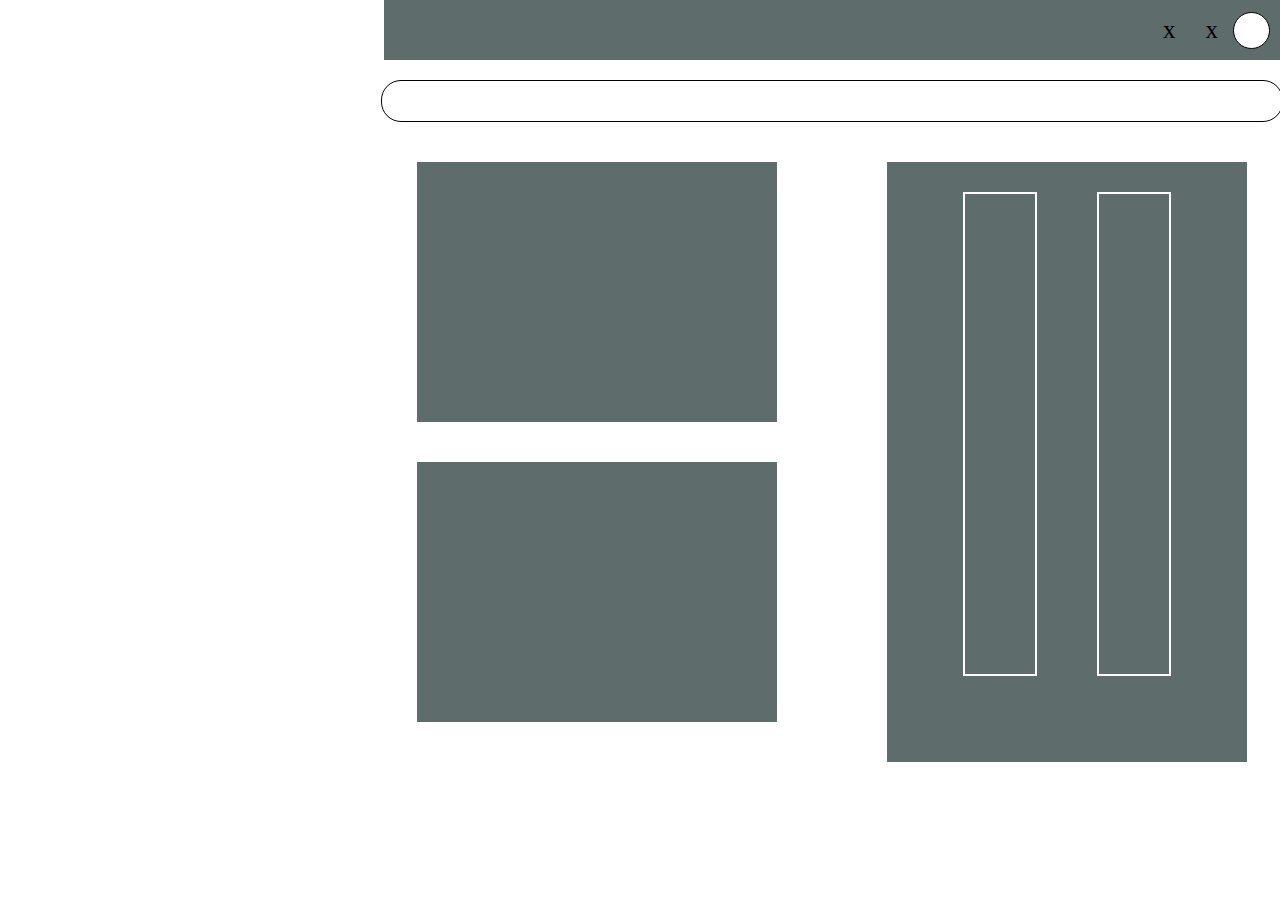
<file: index.html>
<!DOCTYPE html>
<html lang="en">
<head>
    <meta charset="UTF-8">
    <meta name="viewport" content="width=device-width, initial-scale=1.0">
    <link rel="stylesheet" href="./css/style.css">
</head>
<body>
    <!-- contenedor derecho -->
    <div class="contenedor-right">
        <!-- barra superior  -->
        <div class="barra-superior">
            <span>x</span>
            <span>x</span>
            <div class="img"></div>  
        </div>
        <!-- barra de busqueda  -->
         <div class="buscar"></div>
         <div class="boxes">
         <div class="box-container">
            <div class="box1"></div>
            <div class="box2"></div>
        </div>

        <div class="box-container2">
            <div class="box3">
                <div class="box3-1"></div>
                <div class="box3-2"></div>
            </div>
        </div>
    </div>
         
    </div>
</body>
</html>
</file>
<file: css/style.css>
*{
    padding: 0;
    margin: 0;
}

body{
    width: 100%;
    display: flex;
    justify-content: end;
    align-items: end;
    
}

.contenedor-right{
    width: 70%;
    display: flex;
    align-items: center;
    justify-content: center;
    flex-direction: column;
}

.barra-superior{
    width: 100%;
    height: 60px;
    background-color: rgb(95, 108, 108);
    display: flex;
    align-items: center;
    justify-content: end;
    font-size: 15px;
}

.img{
    width: 35px;
    height: 35px;
    background: white;
    border-radius: 50%;
    border: 1px black solid;
    margin-right: 10px;
}

span{
    font-size: 25px;
    margin: 15px;
}

.buscar{
    width: 900px;
    height: 40px;
    border-radius: 20px;
    border: 1px black solid;
    margin-top: 20px;
    margin-bottom: 40px;
}

.boxes{
    display: flex;
}
.box1{
    width: 360px;
    height: 260px;
    background-color: rgb(95, 108, 108);
    margin-bottom: 40px;
    /* margin-right: 470px; */
}
.box2{
    width: 360px;
    height: 260px;
    background-color: rgb(95, 108, 108);
    margin-bottom: 40px;
    margin-right: 110px;

}

.box3{
    width: 360px;
    height: 10px;
    height: 100%;
    display: flex;
    justify-content: center;
    background-color: rgb(95, 108, 108);
}
.box3-1, .box3-2{
margin-top: 100px;
    width: 70px;
    height: 80%;
    margin: 30px;
    border: 2px rgb(255, 255, 255) solid;
    background-color: rgba(95, 108, 108, 0.226);
}
</file>
